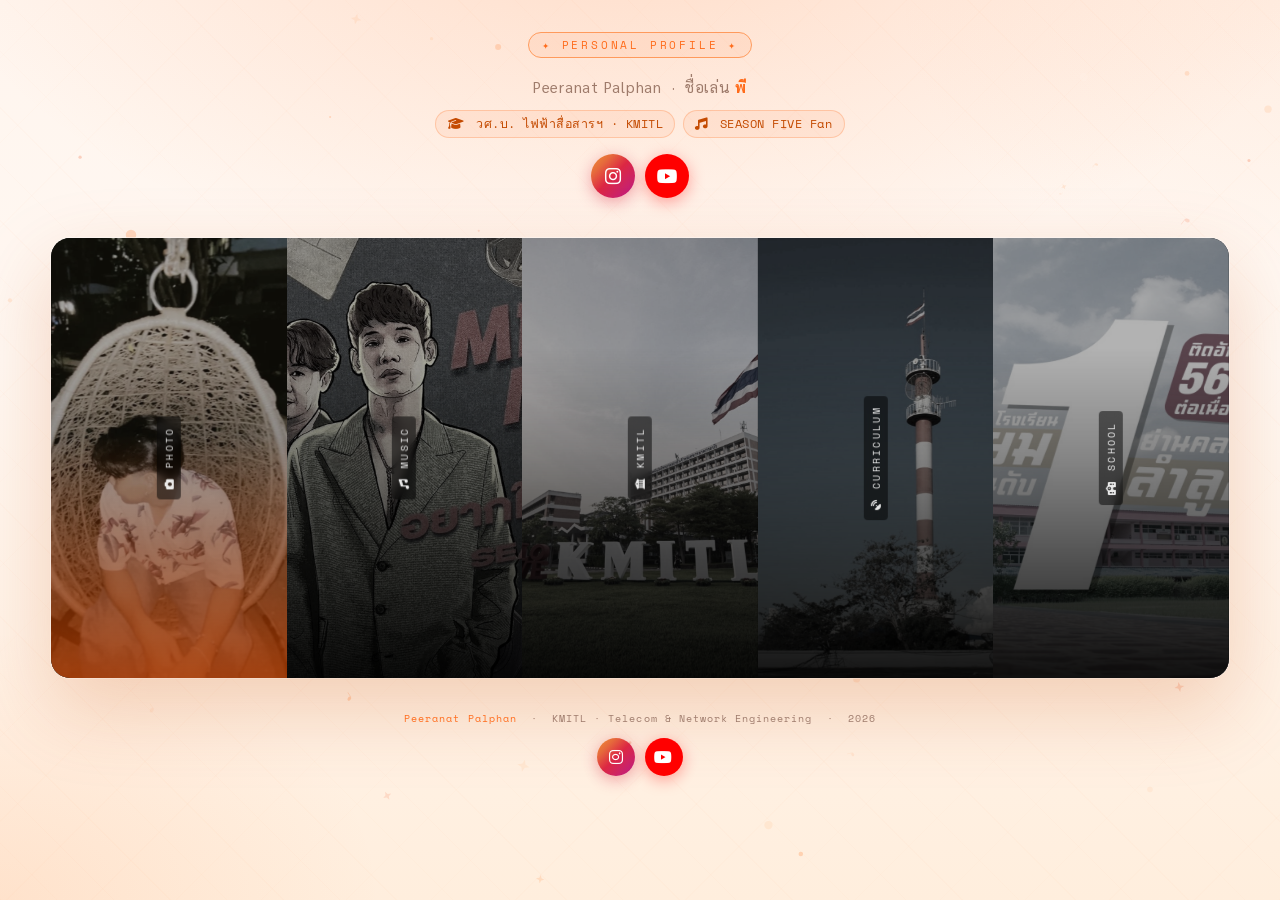
<file: index.html>
<!-- index.html — พีรณัฐ ปาลพันธ์ Portfolio -->
<!doctype html>
<html lang="th">
<head>
  <meta charset="UTF-8" />
  <meta name="viewport" content="width=device-width, initial-scale=1.0" />
  <title>Peeranat Palphan — พีรณัฐ ปาลพันธ์</title>
  <link href="https://fonts.googleapis.com/css2?family=Playfair+Display:wght@700;900&family=Sarabun:wght@300;400;600;700&family=Space+Mono:wght@400;700&display=swap" rel="stylesheet" />
  <link rel="stylesheet" href="https://cdnjs.cloudflare.com/ajax/libs/font-awesome/6.5.0/css/all.min.css" />
  <link rel="stylesheet" href="style.css" />
</head>
<body>

  <canvas id="bgCanvas"></canvas>

  <!-- HEADER -->
  <header class="header">
    <div class="tag">✦ Personal Profile ✦</div>
    <p>Peeranat Palphan &nbsp;·&nbsp; ชื่อเล่น <strong class="hl">พี</strong></p>
    <div class="header-tags">
      <span class="htag"><i class="fas fa-graduation-cap"></i> วศ.บ. ไฟฟ้าสื่อสารฯ · KMITL</span>
      <span class="htag"><i class="fas fa-music"></i> SEASON FIVE Fan</span>
    </div>
    <div class="header-socials">
      <a href="https://www.instagram.com/peelopp07_?igsh=MWJld2NrcnJienF4Mw==" target="_blank" rel="noopener noreferrer" class="soc-btn ig" aria-label="Instagram"><i class="fab fa-instagram"></i></a>
      <a href="https://www.youtube.com/watch?v=jsf5q8PwT9w" target="_blank" rel="noopener noreferrer" class="soc-btn yt" aria-label="YouTube"><i class="fab fa-youtube"></i></a>
    </div>
  </header>

  <!-- CARDS — Desktop: flex row / Mobile: vertical stack with expand -->
  <div class="cards" id="cardsWrap">

    <!-- Card 1: Photo -->
    <div class="card photo-card" data-id="photo" tabindex="0" aria-expanded="false">
      <div class="card-img-wrap">
        <img data-img="photo" alt="พีรณัฐ ปาลพันธ์" loading="lazy" style="object-position:center 8%" />
        <div class="img-overlay"></div>
      </div>
      <div class="card-title-pill"><i class="fas fa-camera"></i><span class="pill-txt"> Photo</span></div>
      <div class="card-content">
        <button class="close-btn" aria-label="ปิด"><i class="fas fa-xmark"></i></button>
        <span class="lbl"><i class="fas fa-camera"></i> รูปของพี</span>
        <div class="ttl">นายพีรณัฐ ปาลพันธ์</div>
        <div class="sub">Nickname · พี / Pee</div>
        <div class="dsc">ติดตามพีบน Instagram ได้เลยนะครับ! 🧡</div>
        <div class="card-actions">
          <a href="https://www.instagram.com/peelopp07_?igsh=MWJld2NrcnJienF4Mw==" target="_blank" rel="noopener noreferrer" class="cta ig-cta">
            <i class="fab fa-instagram"></i> Instagram
          </a>
          <a href="https://www.facebook.com/share/1DtkMNP7W2/" target="_blank" rel="noopener noreferrer" class="cta fb-cta">
            <i class="fab fa-facebook"></i> Facebook
          </a>
        </div>
      </div>
    </div>

    <!-- Card 2: Music -->
    <div class="card music-card" data-id="music" tabindex="0" aria-expanded="false">
      <div class="card-img-wrap">
        <img data-img="music" alt="อยากให้รู้ว่ารักเธอ — SEASON FIVE" loading="lazy" />
        <div class="img-overlay"></div>
      </div>
      <div class="card-title-pill"><i class="fas fa-music"></i><span class="pill-txt"> Music</span></div>
      <div class="card-content">
        <button class="close-btn" aria-label="ปิด"><i class="fas fa-xmark"></i></button>
        <span class="lbl"><i class="fas fa-headphones"></i> เพลงโปรดของพี</span>
        <div class="ttl">อยากให้รู้ว่ารักเธอ</div>
        <div class="sub">SEASON FIVE</div>
        <div class="dsc">เพลงโปรดของพี 🎶 กดฟังได้เลยครับ!</div>
        <div class="card-actions">
          <a href="https://www.youtube.com/watch?v=jsf5q8PwT9w" target="_blank" rel="noopener noreferrer" class="cta yt-cta">
            <i class="fab fa-youtube"></i> เปิดฟัง YouTube
          </a>
        </div>
      </div>
    </div>

    <!-- Card 3: KMITL -->
    <div class="card kmitl-card" data-id="kmitl" tabindex="0" aria-expanded="false">
      <div class="card-img-wrap">
        <img data-img="kmitl" alt="KMITL" loading="lazy" style="object-position:center 60%" />
        <div class="img-overlay"></div>
      </div>
      <div class="card-title-pill"><i class="fas fa-university"></i><span class="pill-txt"> KMITL</span></div>
      <div class="card-content">
        <button class="close-btn" aria-label="ปิด"><i class="fas fa-xmark"></i></button>
        <span class="lbl"><i class="fas fa-graduation-cap"></i> มหาวิทยาลัยปัจจุบัน</span>
        <div class="ttl">King Mongkut's Institute of Technology Ladkrabang</div>
        <div class="sub">KMITL · สจล.</div>
        <div class="dsc">คณะวิศวกรรมศาสตร์ · Ladkrabang, Bangkok 🇹🇭</div>
        <div class="card-actions">
          <a href="https://www.kmitl.ac.th/" target="_blank" rel="noopener noreferrer" class="cta globe-cta">
            <i class="fas fa-globe"></i> เยี่ยมชมเว็บไซต์
          </a>
        </div>
      </div>
    </div>

    <!-- Card 4: Curriculum -->
    <div class="card curr-card" data-id="curriculum" tabindex="0" aria-expanded="false">
      <div class="card-img-wrap">
        <img data-img="curriculum" alt="วิศวกรรมไฟฟ้าสื่อสารและเครือข่าย" loading="lazy" />
        <div class="img-overlay"></div>
      </div>
      <div class="card-title-pill"><i class="fas fa-satellite-dish"></i><span class="pill-txt"> Curriculum</span></div>
      <div class="card-content">
        <button class="close-btn" aria-label="ปิด"><i class="fas fa-xmark"></i></button>
        <span class="lbl"><i class="fas fa-satellite-dish"></i> สาขาที่เรียน</span>
        <div class="ttl">Electrical Communication &amp; Network Eng.</div>
        <div class="sub">วศ.บ. วิศวกรรมไฟฟ้าสื่อสารและเครือข่าย</div>
        <div class="dsc">5G · Satellite · IoT · Fiber Optic</div>
        <div class="card-actions">
          <a href="https://curriculum.kmitl.ac.th/major/2" target="_blank" rel="noopener noreferrer" class="cta book-cta">
            <i class="fas fa-book-open"></i> ดูหลักสูตร
          </a>
        </div>
      </div>
    </div>

    <!-- Card 5: School -->
    <div class="card school-card" data-id="school" tabindex="0" aria-expanded="false">
      <div class="card-img-wrap">
        <img data-img="school" alt="โรงเรียนเตรียมอุดมศึกษาพัฒนาการ ปทุมธานี" loading="lazy" />
        <div class="img-overlay"></div>
      </div>
      <div class="card-title-pill"><i class="fas fa-school"></i><span class="pill-txt"> School</span></div>
      <div class="card-content">
        <button class="close-btn" aria-label="ปิด"><i class="fas fa-xmark"></i></button>
        <span class="lbl"><i class="fas fa-school"></i> โรงเรียนเก่า</span>
        <div class="ttl">เตรียมอุดมศึกษาพัฒนาการ ปทุมธานี</div>
        <div class="sub">TUPPT · ต.อ.พ.ปท.</div>
        <div class="dsc">Triam Udom Suksaphatthana · Pathumthani 🏫</div>
        <div class="card-actions">
          <a href="http://wp.tuppt.ac.th/" target="_blank" rel="noopener noreferrer" class="cta school-cta">
            <i class="fas fa-school"></i> เยี่ยมชมโรงเรียน
          </a>
        </div>
      </div>
    </div>

  </div>

  <!-- FOOTER -->
  <footer>
    <div class="footer-text"><span>Peeranat Palphan</span> &nbsp;·&nbsp; KMITL · Telecom &amp; Network Engineering &nbsp;·&nbsp; 2026</div>
    <div class="footer-socials">
      <a href="https://www.instagram.com/peelopp07_?igsh=MWJld2NrcnJienF4Mw==" target="_blank" rel="noopener noreferrer" class="soc-btn ig" aria-label="Instagram"><i class="fab fa-instagram"></i></a>
      <a href="https://www.youtube.com/watch?v=jsf5q8PwT9w" target="_blank" rel="noopener noreferrer" class="soc-btn yt" aria-label="YouTube"><i class="fab fa-youtube"></i></a>
    </div>
  </footer>

  <script src="script.js" defer></script>
</body>
</html>
</file>
<file: style.css>
/* style.css — พีรณัฐ ปาลพันธ์ Portfolio */

/* ── VARIABLES ── */
:root {
  --orange:   #ff6b1a;
  --orange-l: #ff9a5c;
  --orange-d: #c44a00;
  --cream:    #fff8f2;
  --dark:     #1a0a00;
  --gray:     #9e7b6b;
  --ease-spring: cubic-bezier(0.34, 1.4, 0.64, 1);
  --ease-card:   cubic-bezier(0.4, 0, 0.2, 1);
}

/* ── RESET ── */
*, *::before, *::after { box-sizing: border-box; margin: 0; padding: 0; }

html { scroll-behavior: smooth; }

body {
  min-height: 100vh;
  display: flex;
  flex-direction: column;
  align-items: center;
  font-family: "Sarabun", sans-serif;
  color: var(--dark);
  background:
    radial-gradient(ellipse 80% 60% at 50% -10%, rgba(255,107,26,.18), transparent 70%),
    radial-gradient(ellipse 50% 50% at 0% 100%,  rgba(255,107,26,.09), transparent 60%),
    radial-gradient(ellipse 50% 50% at 100% 0%,  rgba(255,154,92,.09), transparent 60%),
    repeating-linear-gradient(45deg,  rgba(255,107,26,.02) 0 1px, transparent 0 40px),
    repeating-linear-gradient(-45deg, rgba(255,107,26,.015) 0 1px, transparent 0 60px),
    linear-gradient(180deg, #fff5ee 0%, #fff8f2 40%, #ffeedd 100%);
  padding: 2rem 1rem 4rem;
  overflow-x: hidden;
}

/* ── CANVAS ── */
#bgCanvas {
  position: fixed;
  inset: 0;
  width: 100%; height: 100%;
  z-index: 0;
  pointer-events: none;
}

/* ── HEADER ── */
.header {
  position: relative;
  z-index: 1;
  text-align: center;
  margin-bottom: 2.5rem;
  animation: fadeDown .7s var(--ease-spring) both;
}
.tag {
  display: inline-block;
  font-family: "Space Mono", monospace;
  font-size: .7rem;
  letter-spacing: .25em;
  text-transform: uppercase;
  color: var(--orange);
  border: 1px solid var(--orange-l);
  border-radius: 999px;
  padding: .3em 1.2em;
  margin-bottom: .8rem;
  background: rgba(255,107,26,.07);
}
.header h1 {
  font-family: "Playfair Display", serif;
  font-size: clamp(2rem, 5vw, 3.5rem);
  font-weight: 900;
  color: var(--dark);
  line-height: 1.15;
  background: none;
}
/* Thai characters use Sarabun, no gray fallback box */
.header h1 .name-th {
  font-family: "Sarabun", sans-serif;
  font-weight: 700;
  font-size: clamp(2rem, 5vw, 3.2rem);
  color: var(--dark);
  background: none;
}
.header h1 span, .hl { color: var(--orange); }
.header > p {
  margin-top: .4rem;
  font-size: .95rem;
  color: var(--gray);
  letter-spacing: .05em;
}

/* Header tags */
.header-tags {
  display: flex;
  flex-wrap: wrap;
  justify-content: center;
  gap: .5rem;
  margin-top: .8rem;
}
.htag {
  background: rgba(255,107,26,.08);
  border: 1px solid rgba(255,107,26,.25);
  color: var(--orange-d);
  font-size: .78rem;
  font-family: "Space Mono", monospace;
  padding: .3em .9em;
  border-radius: 999px;
  letter-spacing: .04em;
}
.htag i { margin-right: .35em; }

/* Social buttons */
.header-socials {
  display: flex;
  justify-content: center;
  gap: .65rem;
  margin-top: 1rem;
}
.soc-btn {
  display: flex;
  align-items: center;
  justify-content: center;
  width: 44px; height: 44px;
  border-radius: 50%;
  font-size: 1.15rem;
  color: #fff;
  transition: transform .3s var(--ease-spring), box-shadow .3s ease;
  text-decoration: none;
}
.soc-btn:hover { transform: scale(1.18) translateY(-2px); }
.soc-btn.ig {
  background: linear-gradient(135deg,#f09433,#e6683c,#dc2743,#cc2366,#bc1888);
  box-shadow: 0 4px 16px rgba(220,39,67,.4);
}
.soc-btn.ig:hover { box-shadow: 0 6px 24px rgba(220,39,67,.6); }
.soc-btn.yt {
  background: #ff0000;
  box-shadow: 0 4px 16px rgba(255,0,0,.35);
}
.soc-btn.yt:hover { box-shadow: 0 6px 24px rgba(255,0,0,.55); }

/* ─────────────────────────────────────────
   CARDS  —  DESKTOP (flex row, hover expand)
───────────────────────────────────────── */
.cards {
  position: relative;
  z-index: 1;
  display: flex;
  flex-wrap: nowrap;
  width: min(1200px, 92vw);
  height: 440px;
  overflow: hidden;
  border-radius: 1.2rem;
  box-shadow: 0 30px 80px rgba(196,74,0,.22), 0 0 0 1px rgba(255,255,255,.6);
  animation: fadeUp .8s .2s var(--ease-spring) both;
}

.card {
  flex: 1 1 0;
  min-width: 0;
  height: 100%;
  position: relative;
  overflow: hidden;
  background: #111;
  cursor: pointer;
  transition: flex .55s var(--ease-card);
  will-change: flex;
  outline: none;
}
.card:hover,
.card:focus-visible { flex: 3.5; }

/* Image */
.card-img-wrap {
  position: absolute;
  inset: 0;
}
.card-img-wrap img {
  width: 100%; height: 100%;
  object-fit: cover;
  display: block;
  transition: transform .55s ease, filter .55s ease;
  filter: grayscale(80%) brightness(.7);
  will-change: transform, filter;
}
.card:hover .card-img-wrap img,
.card:focus-visible .card-img-wrap img {
  transform: scale(1.08);
  filter: grayscale(0%) brightness(.88);
}
.photo-card .card-img-wrap img { filter: grayscale(60%) brightness(.75); }
.photo-card:hover .card-img-wrap img,
.photo-card:focus-visible .card-img-wrap img { filter: grayscale(0%) brightness(1); }

/* Dark gradient overlay */
.img-overlay {
  position: absolute;
  inset: 0;
  background: linear-gradient(to top, rgba(0,0,0,.88) 0%, rgba(0,0,0,.25) 50%, transparent 75%);
  z-index: 1;
  pointer-events: none;
}
.photo-card .img-overlay {
  background: linear-gradient(to top, rgba(180,60,0,.8) 0%, rgba(0,0,0,.1) 55%, transparent 75%);
}

/* Vertical title pill (shown when closed) */
.card-title-pill {
  position: absolute;
  top: 50%;
  left: 50%;
  transform: translate(-50%, -50%) rotate(-90deg);
  white-space: nowrap;
  font-family: "Space Mono", monospace;
  font-size: .65rem;
  letter-spacing: .22em;
  text-transform: uppercase;
  color: rgba(255,255,255,.9);
  background: rgba(0,0,0,.5);
  padding: .4em 1em;
  border-radius: 4px;
  backdrop-filter: blur(4px);
  z-index: 3;
  pointer-events: none;
  transition: opacity .3s ease, transform .35s ease;
}
.card:hover .card-title-pill,
.card:focus-visible .card-title-pill {
  opacity: 0;
  transform: translate(-50%, -50%) rotate(-90deg) scale(.5);
}

/* Card content (slide up on hover) */
.card-content {
  position: absolute;
  z-index: 4;
  bottom: 0; left: 0; right: 0;
  padding: 1.3rem 1.2rem 1.4rem;
  transform: translateY(14px);
  opacity: 0;
  transition: transform .4s ease, opacity .35s ease;
  pointer-events: none;
}
.card:hover .card-content,
.card:focus-visible .card-content {
  transform: translateY(0);
  opacity: 1;
  pointer-events: auto;
}

/* Close button — hidden on desktop */
.close-btn { display: none; }

/* Typography inside cards */
.lbl {
  display: block;
  font-family: "Space Mono", monospace;
  font-size: .58rem;
  letter-spacing: .22em;
  text-transform: uppercase;
  color: var(--orange-l);
  margin-bottom: .4rem;
}
.lbl i { margin-right: .3em; }
.ttl {
  font-family: "Playfair Display", serif;
  font-size: clamp(.85rem, 1.6vw, 1.3rem);
  font-weight: 700;
  color: #fff;
  line-height: 1.25;
}
.sub {
  font-family: "Space Mono", monospace;
  font-size: .66rem;
  color: rgba(255,255,255,.55);
  margin-top: .2rem;
  letter-spacing: .06em;
}
.dsc {
  font-family: "Sarabun", sans-serif;
  font-size: .82rem;
  color: rgba(255,255,255,.82);
  margin-top: .45rem;
  line-height: 1.55;
}
.card-actions {
  margin-top: .65rem;
  display: flex;
  flex-wrap: wrap;
  gap: .45rem;
}

/* CTA buttons */
.cta {
  display: inline-flex;
  align-items: center;
  gap: .4em;
  background: linear-gradient(135deg, var(--orange), var(--orange-d));
  color: #fff !important;
  font-family: "Space Mono", monospace;
  font-size: .62rem;
  letter-spacing: .06em;
  text-transform: uppercase;
  padding: .5em 1.2em;
  border-radius: 999px;
  text-decoration: none;
  box-shadow: 0 4px 14px rgba(255,107,26,.45);
  transition: transform .25s var(--ease-spring), box-shadow .25s ease;
  pointer-events: auto;
}
.cta:hover  { transform: scale(1.07) translateY(-1px); box-shadow: 0 6px 22px rgba(255,107,26,.62); }
.cta:active { transform: scale(.96); }

.ig-cta    { background: linear-gradient(135deg,#f09433,#dc2743,#bc1888); box-shadow: 0 4px 14px rgba(220,39,67,.4); }
.ig-cta:hover { box-shadow: 0 6px 22px rgba(220,39,67,.6); }
.yt-cta    { background: #e00; box-shadow: 0 4px 14px rgba(255,0,0,.35); }
.yt-cta:hover { box-shadow: 0 6px 22px rgba(255,0,0,.55); }
.globe-cta { background: linear-gradient(135deg,#1a6e3c,#0e4726); }
.book-cta  { background: linear-gradient(135deg,#1a5c8a,#0d3659); }
.school-cta{ background: linear-gradient(135deg,#8a1a5c,#590d38); }
.fb-cta    { background: linear-gradient(135deg,#1877f2,#0d5fcc); box-shadow: 0 4px 14px rgba(24,119,242,.4); }
.fb-cta:hover { box-shadow: 0 6px 22px rgba(24,119,242,.6); }

/* ─────────────────────────────────────────
   CARDS  —  MOBILE  (vertical stacked + tap)
───────────────────────────────────────── */
@media (max-width: 640px) {
  body { padding: 1.5rem .75rem 3rem; }

  .cards {
    flex-direction: column;
    height: auto;
    width: 94vw;
    overflow: visible;
    box-shadow: none;
    background: transparent;
    gap: .85rem;
    border-radius: 0;
  }

  /* GPU layer for each card */
  .card {
    flex: none !important;
    width: 100%;
    height: auto;
    min-height: 80px;
    border-radius: 16px;
    overflow: hidden;
    box-shadow: 0 8px 28px rgba(196,74,0,.18), 0 0 0 1px rgba(255,255,255,.5);
    cursor: pointer;
    /* Use transform instead of flex for mobile animation */
    transition: box-shadow .25s ease, transform .2s ease;
    transform: translateZ(0); /* GPU layer */
    will-change: transform;
  }
  .card:active { transform: scale(.982) translateZ(0); }

  /* Image strip */
  .card-img-wrap {
    position: relative;
    height: 200px;
    flex-shrink: 0;
    overflow: hidden;
  }
  .card-img-wrap img {
    filter: grayscale(0%) brightness(.88) !important;
    transform: translateZ(0) !important; /* GPU */
    transition: none !important;
    will-change: auto;
  }
  .img-overlay {
    background: linear-gradient(to top, rgba(0,0,0,.72) 0%, rgba(0,0,0,.12) 55%, transparent 100%) !important;
  }

  /* Title pill at bottom of image */
  .card-title-pill {
    position: absolute;
    bottom: .75rem;
    left: .85rem;
    top: auto;
    transform: none !important;
    opacity: 1 !important;
    rotate: 0deg;
    font-size: .65rem;
    background: rgba(0,0,0,.55);
    transition: opacity .2s ease;
  }
  .card.is-open .card-title-pill { opacity: 0 !important; }

  /* Detail panel — GPU-accelerated height animation */
  .card-content {
    position: relative !important;
    bottom: auto; left: auto; right: auto;
    transform: translateZ(0) !important;
    opacity: 1 !important;
    pointer-events: auto !important;
    background: #1c0c04;
    padding: 0 1.1rem;
    max-height: 0;
    overflow: hidden;
    /* height-based transition is smoother on mobile than max-height */
    transition: max-height .38s cubic-bezier(0.4,0,0.2,1),
                padding .3s ease;
    will-change: max-height;
  }
  .card.is-open .card-content {
    max-height: 340px;
    padding: 1rem 1.1rem 1.2rem;
  }

  /* Close button */
  .close-btn {
    display: flex;
    align-items: center;
    justify-content: center;
    position: absolute;
    top: .7rem; right: .8rem;
    width: 32px; height: 32px;
    border-radius: 50%;
    border: none;
    background: rgba(255,255,255,.15);
    color: rgba(255,255,255,.85);
    font-size: .85rem;
    cursor: pointer;
    z-index: 5;
    transition: background .2s ease, transform .2s ease;
    -webkit-tap-highlight-color: transparent;
  }
  .close-btn:active { background: rgba(255,107,26,.5); transform: scale(.92); }

  .ttl { font-size: 1rem; color: #fff; }
  .sub { font-size: .65rem; }
  .dsc { font-size: .82rem; color: rgba(255,255,255,.82); }
  .cta { font-size: .65rem; padding: .55em 1.1em; }

  /* Tap hint */
  .card:not(.is-open)::before {
    content: "แตะเพื่อดู";
    position: absolute;
    bottom: .75rem;
    right: .85rem;
    font-family: "Space Mono", monospace;
    font-size: .55rem;
    letter-spacing: .08em;
    color: rgba(255,255,255,.65);
    background: rgba(0,0,0,.42);
    padding: .25em .7em;
    border-radius: 999px;
    z-index: 3;
    pointer-events: none;
    backdrop-filter: blur(4px);
  }

  /* Remove tap highlight globally on mobile */
  .card, .cta, .soc-btn, .close-btn {
    -webkit-tap-highlight-color: transparent;
  }
}

/* ── FOOTER ── */
footer {
  position: relative;
  z-index: 1;
  margin-top: 2rem;
  text-align: center;
  font-family: "Space Mono", monospace;
  font-size: .65rem;
  letter-spacing: .1em;
  color: var(--gray);
  animation: fadeUp 1s .5s var(--ease-spring) both;
}
footer .footer-text span { color: var(--orange); }
.footer-socials {
  display: flex;
  justify-content: center;
  gap: .6rem;
  margin-top: .75rem;
}
.footer-socials .soc-btn { width: 38px; height: 38px; font-size: 1rem; }

/* ── KEYFRAMES ── */
@keyframes fadeDown {
  from { opacity: 0; transform: translateY(-20px); }
  to   { opacity: 1; transform: translateY(0); }
}
@keyframes fadeUp {
  from { opacity: 0; transform: translateY(24px); }
  to   { opacity: 1; transform: translateY(0); }
}

/* ── REDUCED MOTION ── */
@media (prefers-reduced-motion: reduce) {
  .card, .card-img-wrap img, .card-content, .card-title-pill { transition: none; animation: none; }
  #bgCanvas { display: none; }
}
</file>
